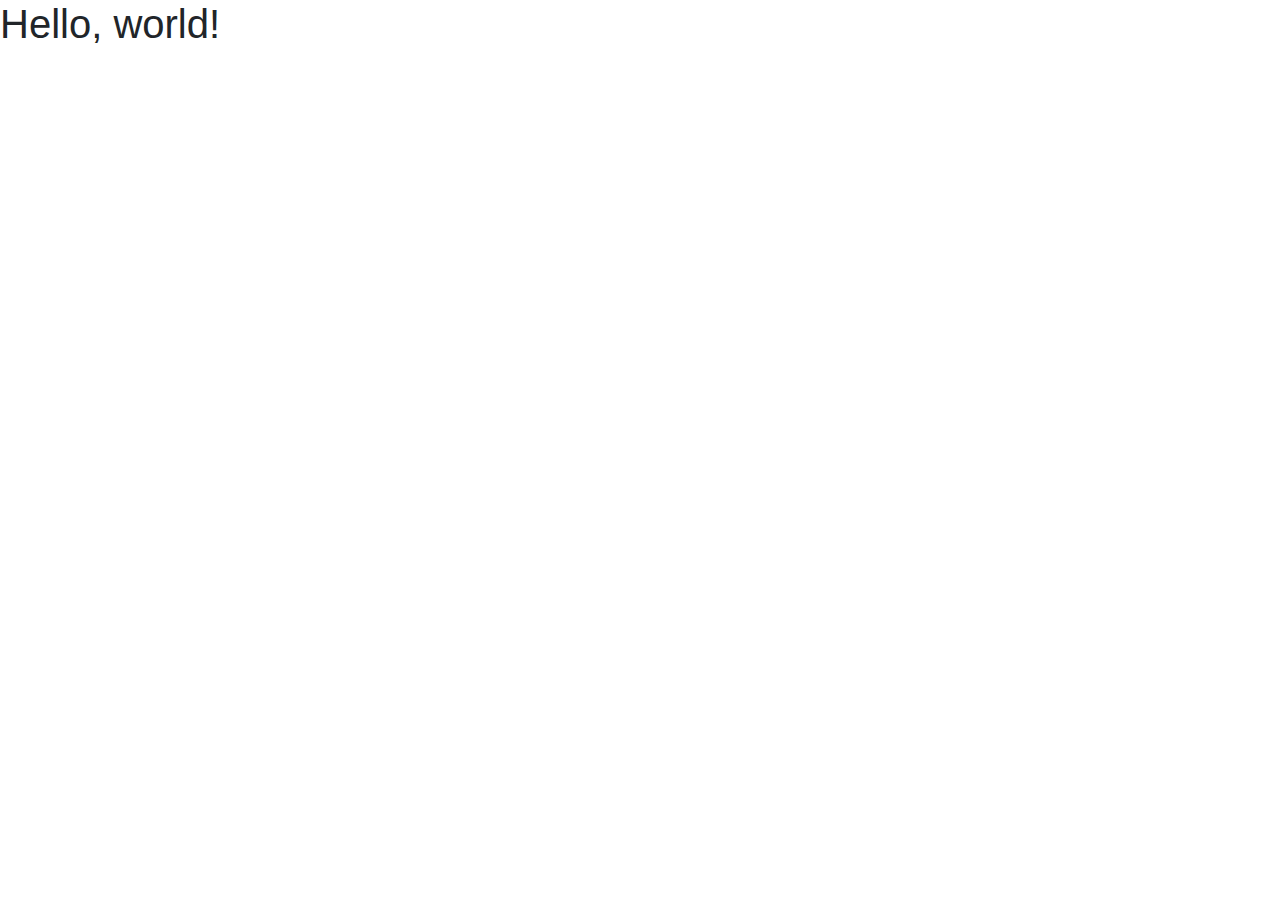
<file: app/templates/app/template.html>
<!doctype html>
<html lang="en">
  <head>
    <!-- Required meta tags -->
    <meta charset="utf-8">
    <meta name="viewport" content="width=device-width, initial-scale=1, shrink-to-fit=no">

    <!-- Bootstrap CSS -->
    <link rel="stylesheet" href="https://stackpath.bootstrapcdn.com/bootstrap/4.4.1/css/bootstrap.min.css" integrity="sha384-Vkoo8x4CGsO3+Hhxv8T/Q5PaXtkKtu6ug5TOeNV6gBiFeWPGFN9MuhOf23Q9Ifjh" crossorigin="anonymous">
    <!-- Our CSS -->
    <link rel="stylesheet" type="text/css" href="../../static/app/style.css">

    <title>Hello, world!</title>
  </head>
  <body>
    <h1>Hello, world!</h1>

    <!-- Optional JavaScript -->
    <!-- jQuery first, then Popper.js, then Bootstrap JS -->
    <script src="https://code.jquery.com/jquery-3.4.1.slim.min.js" integrity="sha384-J6qa4849blE2+poT4WnyKhv5vZF5SrPo0iEjwBvKU7imGFAV0wwj1yYfoRSJoZ+n" crossorigin="anonymous"></script>
    <script src="https://cdn.jsdelivr.net/npm/popper.js@1.16.0/dist/umd/popper.min.js" integrity="sha384-Q6E9RHvbIyZFJoft+2mJbHaEWldlvI9IOYy5n3zV9zzTtmI3UksdQRVvoxMfooAo" crossorigin="anonymous"></script>
    <script src="https://stackpath.bootstrapcdn.com/bootstrap/4.4.1/js/bootstrap.min.js" integrity="sha384-wfSDF2E50Y2D1uUdj0O3uMBJnjuUD4Ih7YwaYd1iqfktj0Uod8GCExl3Og8ifwB6" crossorigin="anonymous"></script>
  </body>
</html>
</file>
<file: app/static/app/style.css>
.mode-description {
    font-size: 20px;
}

.mode-btn {
    float: right;
    font-size: 18px;
}

.requestHeader {
    font-size: 36px;
}

.request-btn {
    float: right;
    margin-left: 4px;
    margin-right: 0px;
}

.inline {
    display: inline;
}

.icon {
    margin-left: 10px;
    margin-right: 2px;
}

.request-card {
    margin: 10px auto;
    float: none;
}

.location {
    color: black;
    font-style: italic;
}

.time {
    color: dimgray;
    font-style: italic;
    font-size: 14px;
}

.welcome-content {
    padding-left: 50%;
    padding-top: 15%;
    color: white;
    font-weight: 400;
    text-align: center;
    position: absolute;
    top: 30%;
    left: 50%;
    background: rgb(0, 0, 0); /* Fallback color */
    background: rgba(0, 0, 0, 0.5); /* Black background with 0.5 opacity */
    width: 48%;
    padding: 20px;
  }

#viewProfile, #editButton, #offerHelp {
    background-color: #6cbcaf;
    border-color: #6cbcaf;
    color: white;
}

.message-body {
    overflow-y: scroll;
    overflow-x: hidden;
    max-height: 350px;

}

.message-div {
    margin: 3px 10px;
}

.message {
    border-radius: 18px;
    padding: 10px;
    max-width: 49%;
}

.sent {
    background-color: DodgerBlue;
    color: white;
}

.received {
    background-color: Gainsboro;
}

.review-button {
    margin: 0px 5px 0px 5px;
    height: 38px;
}
</file>
